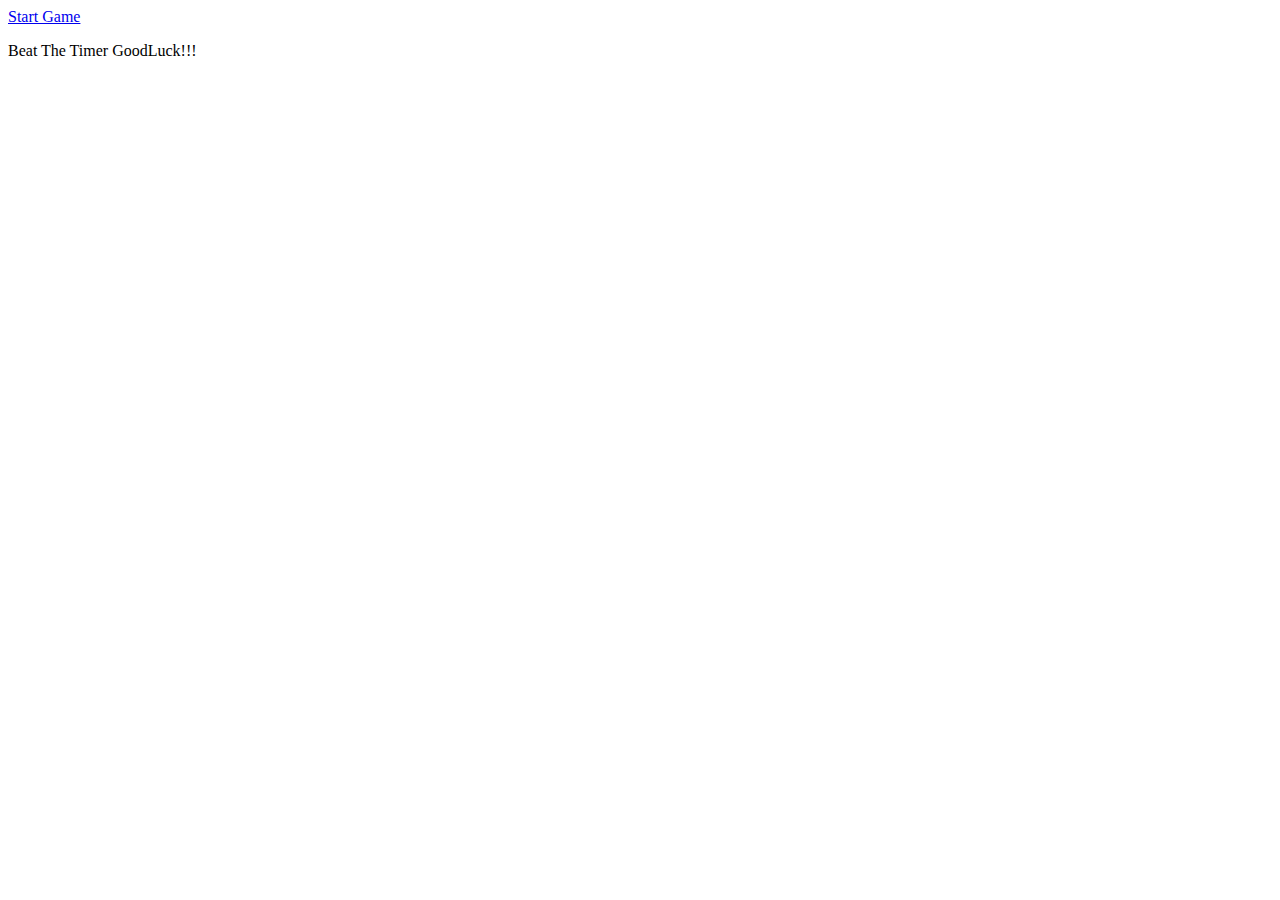
<file: index.html>
<!DOCTYPE html>
<html lang="en">
<head>
  <meta charset="UTF-8">
  <meta http-equiv="X-UA-Compatible" content="IE=edge">
  <meta name="viewport" content="width=device-width, initial-scale=1.0">
  <title>Whac-a-Mole</title>
</head>
<body>
  <a href="./whacamole//index.html">Start Game</a>
  <p color="red">Beat The Timer GoodLuck!!!</p>
  
</body>
</html>
</file>
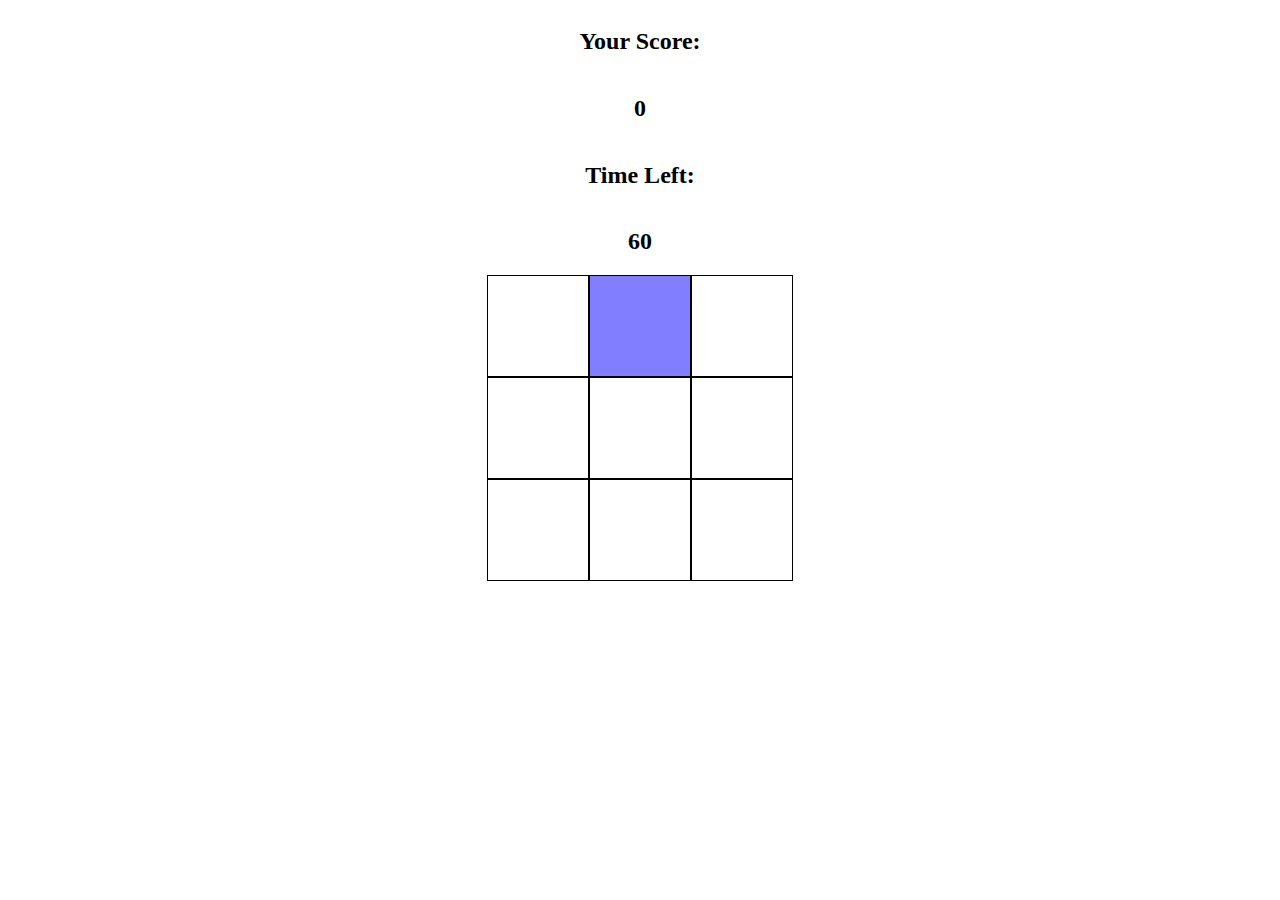
<file: whacamole/index.html>
<!DOCTYPE html>
<html lang="en">
<head>
  <meta charset="UTF-8">
  <meta http-equiv="X-UA-Compatible" content="IE=edge">
  <meta name="viewport" content="width=device-width, initial-scale=1.0">
  <link rel="stylesheet" href="index.css">
  <title>Whac-A-Mole</title>
</head>
<body>
 
  <h2>Your Score:</h2>
  <h2 id="score">0</h2>
  <h2>Time Left:</h2>
  <h2 id="time-left">60</h2>
  <div class="grid">
    <div class="square" id="1"></div>
    <div class="square" id="2"></div>
    <div class="square mole" id="3"></div>
    <div class="square" id="4"></div>
    <div class="square" id="5"></div>
    <div class="square" id="6"></div>
    <div class="square" id="7"></div>
    <div class="square" id="8"></div>
    <div class="square" id="9"></div>
  </div>
  <script src="index.js"></script>
</body>
</html>
</file>
<file: whacamole/index.css>
body{
  display: flex;
  flex-direction: column;
  position: relative;
  align-items: center;
  justify-content: center;  
  overflow: hidden;
}
.grid{
  width:306px;
  height:306px;
  display: flex;
  flex-wrap: wrap;
}
.square{
  height:100px;
  width:100px;
  border:1px solid black;
}
.mole{
  background-color: rgb(129, 127, 255);  
}
</file>
